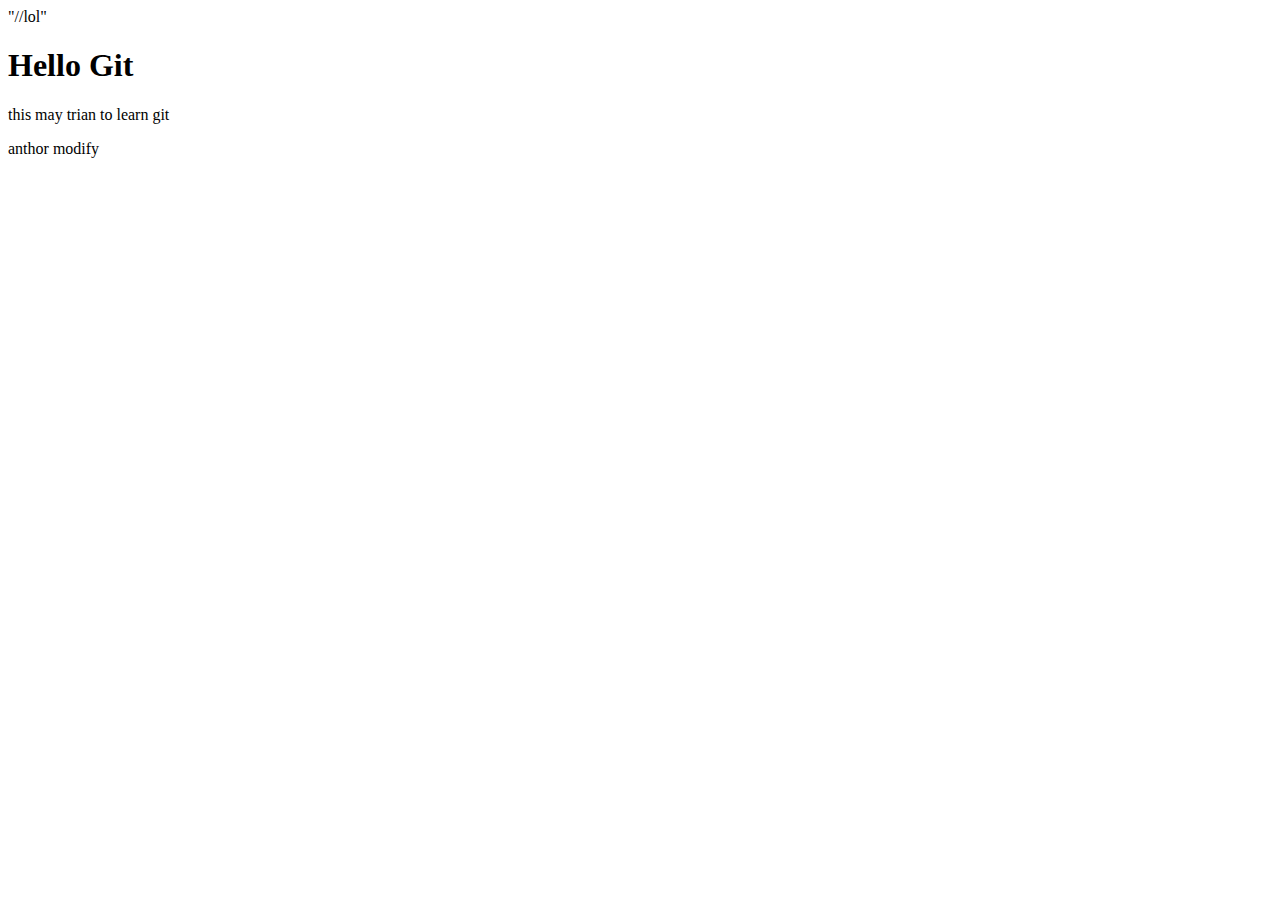
<file: gitTemp/test1.html>
"//lol"
<!DOCTYPE html>
<html lang="en">
<head>
  <meta charset="UTF-8">
  <meta name="viewport" content="width=device-width, initial-scale=1.0">
  <title>Document</title>
</head>
<body>

  <h1>Hello Git</h1>

  <p>this may trian to learn git</p>
  
  <p>anthor modify</p>
</body>
</html>
</file>
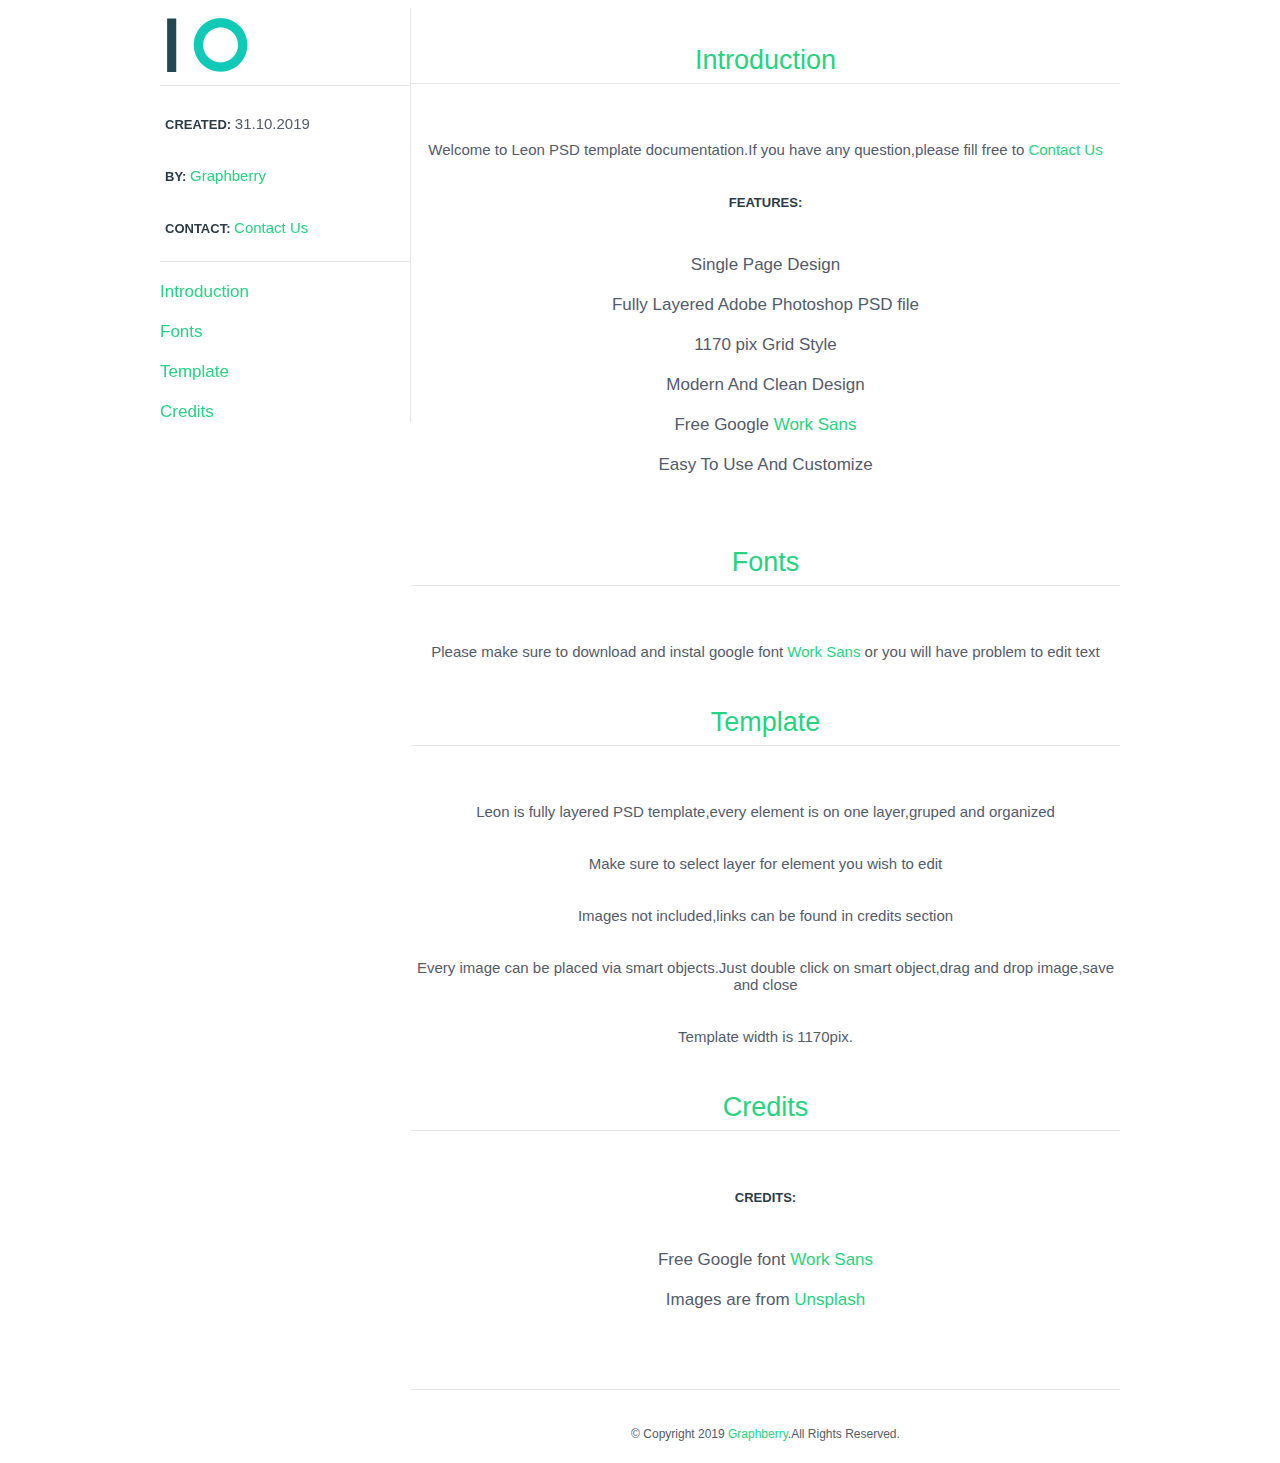
<file: deigin/Help/Help.html>
<!DOCTYPE html>
<html>
<head>
	<meta charset="utf-8">
	<title>Leon - Simple Agency PSD Template</title>
    <link rel="stylesheet" href="assets/style.css">
</head>
<body>
	<div class="container">
		<div class="side">
			<div class="info">
				<a href="http://www.graphberry.com"><img src="assets/logo.png"></a>
				<p><b>CREATED: </b> 31.10.2019</p>
				<p><b>BY: </b><a href="http://www.graphberry.com"> Graphberry</a></p>
				<p><b>CONTACT: </b><a href="http://www.graphberry.com/pages/contact"> Contact Us</a></p>
			</div>
			<div class="menu">
				<li>
					<a href="#1">Introduction</a>
				</li>
				<li>
					<a href="#2">Fonts</a>
				</li>
				<li>
					<a href="#3">Template</a>
				</li>
				<li>
					<a href="#4">Credits</a>
				</li>
			</div>
		</div>
		<div class="content">
			<div id="1">
			    <p class="title">Introduction</p>
				<div class="intro-info">
					<p>Welcome to Leon PSD template documentation.If you have any question,please fill free to <a href="http://www.graphberry.com/pages/contact">Contact Us</a></p>
				<p><b>FEATURES: </b>
					<li>Single Page Design</li>
					<li>Fully Layered Adobe Photoshop PSD file</li>
					<li>1170 pix Grid Style</li>
					<li>Modern And Clean Design</li>
					<li>Free Google <a href="https://fonts.google.com/specimen/Work+Sans?selection.family=Work+Sans">Work Sans</a></li>
					<li>Easy To Use And Customize</li>
				</p>
				</div>
		    </div>

			<div id="2">
			    <p class="title">Fonts</p>
				<div class="intro-info">
					<p>Please make sure to download and instal google font <a href="https://fonts.google.com/specimen/Work+Sans?selection.family=Work+Sans">Work Sans</a> or you will have problem to edit text</p>
				</div>
		    </div>

			<div id="3">
			    <p class="title">Template</p>
				<div class="intro-info">
					<p>Leon is fully layered PSD template,every element is on one layer,gruped and organized</p>
					<p>Make sure to select layer for element you wish to edit</p>
                    <p>Images not included,links can be found in credits section</p>
                    <p>Every image can be placed via smart objects.Just double click on smart object,drag and drop image,save and close</p>
                    <p>Template width is 1170pix.</p>
				</div>
		    </div>

			<div id="4">
			    <p class="title">Credits</p>
				<div class="intro-info">
					<p><b>CREDITS:</b>
						<li>Free Google font <a href="https://fonts.google.com/specimen/Work+Sans?selection.family=Work+Sans">Work Sans</a></li>
                        <li>Images are from <a href="https://unsplash.com/">Unsplash</a></li>
                    </p>
				</div>
		    </div>

			<div>
				<p class="title"></p>
				<div class="footer">
					<p>© Copyright 2019 <a href="http://www.graphberry.com">Graphberry</a>.All Rights Reserved.</p>
				</div>
			</div>
		</div>
	</div>






</body>
</html>
</file>
<file: deigin/Help/assets/style.css>
.info a {
	text-decoration:none;
	font-family:Arial;
	color:#26D381;
	font-size:15px;
}
a:hover {
	color:#00E1FF;
}
b {
	color:#2B3C47;
	font-family:Arial;
	font-size:13px;
}
p {
	color:#545B6B;
	font-family:Arial;
	font-size:15px;
	padding:10px 5px;
}
.container {
	width:960px;
	margin:0 auto;
}
.side {
	float:left;
	width:250px;
	border-right:1px solid #E6E6E6;
	position:fixed;
}
.content {
	float:right;
	width:709px;
}
.side img {
	width:150px;
	height:60px;
	border-bottom:1px solid #E6E6E6;
	padding:7px 100px 10px 0px;
}
.info {
	border-bottom:1px solid #E6E6E6;
}
li {
	list-style:none;
	padding-top:20px;
	color:#545B6B;
	font-family:Arial;
}
li a {
	font-size:17px;
	text-decoration:none;
	color:#26D381;
}
li a:hover {
	color:#00E1FF;
}	
.title {
	color:#26D381;
	text-align:center;
	font-size:27px;
	border-bottom:1px solid #E6E6E6;
	padding-bottom:7px;
}
.intro-info {
	text-align:center;
	padding-top:5px;
}
.intro-info a {
	color:#26D381;
	text-decoration:none;
}
.intro-info a:hover {
	color:#00E1FF;
}	
.intro-info li {
	font-size:17px;
}	
.footer p {
	font-size:12px;
	color:#545B6B;
	text-align:center;
}
.footer a {
	color:#26D381;
	text-decoration:none;
}
.footer a:hover {
	color:#00E1FF;
}
</file>
